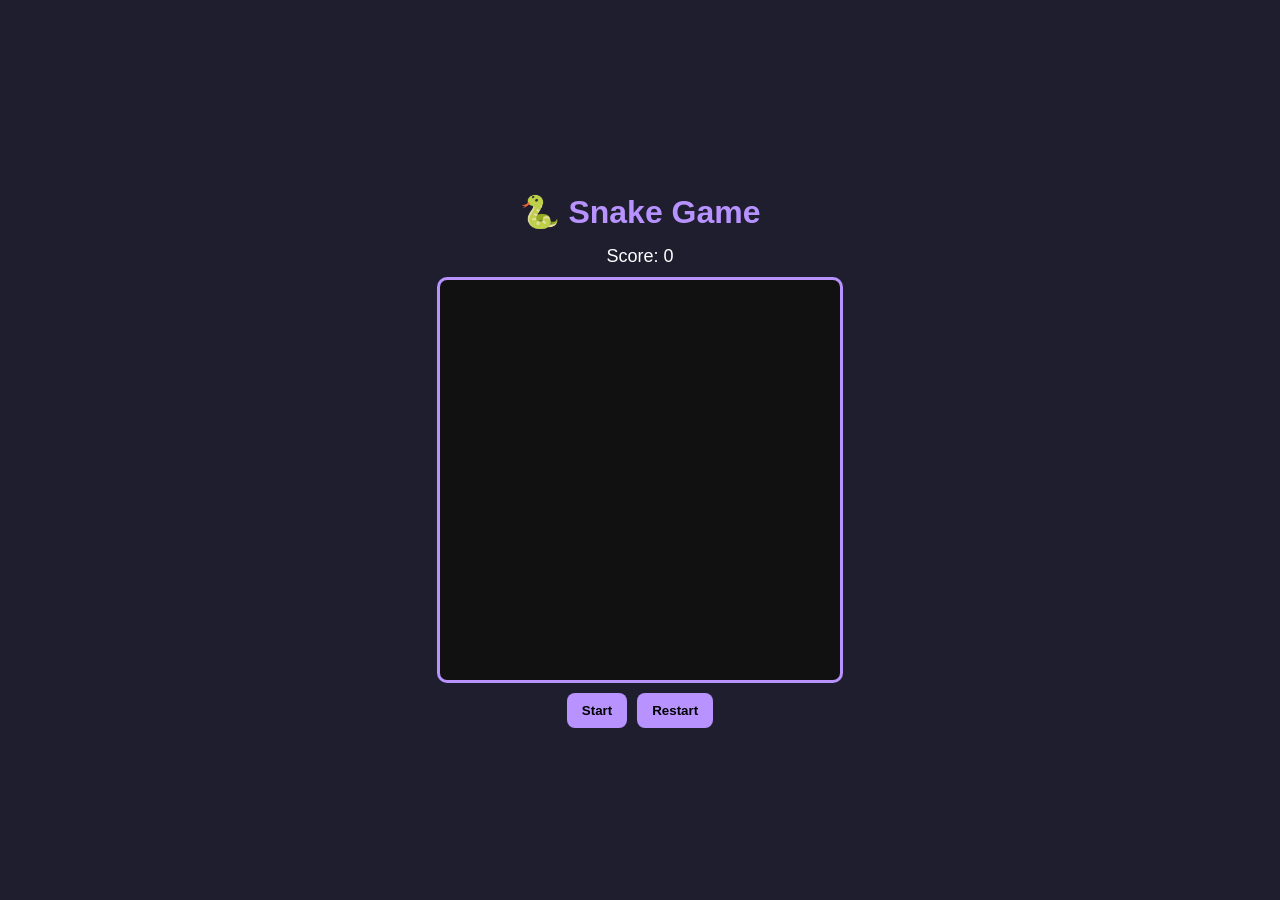
<file: startbootstrap-clean-blog-gh-pages/game.html>
<!DOCTYPE html>
<html lang="en">
<head>
<meta charset="UTF-8" />
<meta name="viewport" content="width=device-width, initial-scale=1.0"/>
<title>Snake Game</title>

<style>
    body {
        margin: 0;
        font-family: Arial, sans-serif;
        background: #1e1e2f;
        color: white;
        display: flex;
        flex-direction: column;
        align-items: center;
        justify-content: center;
        height: 100vh;
    }

    h1 {
        color: #b892ff;
        margin-bottom: 5px;
    }

    canvas {
        background: #111;
        border: 3px solid #b892ff;
        border-radius: 10px;
    }

    #score {
        margin: 10px;
        font-size: 18px;
    }

    .buttons {
        margin-top: 10px;
        display: flex;
        gap: 10px;
    }

    button {
        padding: 10px 15px;
        border: none;
        border-radius: 8px;
        cursor: pointer;
        background: #b892ff;
        font-weight: bold;
    }

    button:hover {
        background: #a06bff;
    }

    #gameOver {
        position: absolute;
        background: rgba(0,0,0,0.85);
        padding: 20px;
        border-radius: 10px;
        display: none;
        text-align: center;
    }
</style>
</head>

<body>

<h1>🐍 Snake Game</h1>
<div id="score">Score: 0</div>

<canvas id="game" width="400" height="400"></canvas>

<div class="buttons">
    <button id="startBtn" onclick="toggleGame()">Start</button>
    <button onclick="restartGame()">Restart</button>
</div>

<div id="gameOver">
    <h2>Game Over</h2>
    <p id="finalScore"></p>
    <button onclick="restartGame()">Play Again</button>
</div>

<script>
const canvas = document.getElementById("game");
const ctx = canvas.getContext("2d");

const grid = 20;

let running = false;
let gameOver = false;

let score = 0;
let count = 0;

let snake = {
    x: 160,
    y: 160,
    dx: grid,
    dy: 0,
    cells: [],
    maxCells: 4
};

let apple = {
    x: 320,
    y: 320
};

function random(min, max) {
    return Math.floor(Math.random() * (max - min)) + min;
}

function toggleGame() {
    if (gameOver) return;

    running = !running;
    document.getElementById("startBtn").innerText = running ? "Pause" : "Start";

    if (running) requestAnimationFrame(loop);
}

function loop() {
    if (!running) return;

    requestAnimationFrame(loop);

    if (++count < 6) return;
    count = 0;

    ctx.clearRect(0, 0, canvas.width, canvas.height);

    // move snake
    snake.x += snake.dx;
    snake.y += snake.dy;

    // WALL COLLISION (GAME OVER)
    if (
        snake.x < 0 ||
        snake.x >= canvas.width ||
        snake.y < 0 ||
        snake.y >= canvas.height
    ) {
        endGame();
        return;
    }

    snake.cells.unshift({ x: snake.x, y: snake.y });

    if (snake.cells.length > snake.maxCells) {
        snake.cells.pop();
    }

    // draw apple
    ctx.fillStyle = "#ff4d6d";
    ctx.fillRect(apple.x, apple.y, grid - 2, grid - 2);

    // draw snake
    ctx.fillStyle = "#b892ff";

    snake.cells.forEach((cell, index) => {
        ctx.fillRect(cell.x, cell.y, grid - 2, grid - 2);

        // apple collision
        if (cell.x === apple.x && cell.y === apple.y) {
            snake.maxCells++;
            score++;
            document.getElementById("score").innerText = "Score: " + score;

            apple.x = random(0, 20) * grid;
            apple.y = random(0, 20) * grid;
        }

        // self collision
        for (let i = index + 1; i < snake.cells.length; i++) {
            if (cell.x === snake.cells[i].x && cell.y === snake.cells[i].y) {
                endGame();
            }
        }
    });
}

function endGame() {
    running = false;
    gameOver = true;

    document.getElementById("finalScore").innerText = "Score: " + score;
    document.getElementById("gameOver").style.display = "block";
    document.getElementById("startBtn").innerText = "Start";
}

function restartGame() {
    score = 0;
    count = 0;
    running = false;
    gameOver = false;

    snake = {
        x: 160,
        y: 160,
        dx: grid,
        dy: 0,
        cells: [],
        maxCells: 4
    };

    apple = {
        x: random(0, 20) * grid,
        y: random(0, 20) * grid
    };

    document.getElementById("score").innerText = "Score: 0";
    document.getElementById("gameOver").style.display = "none";
    document.getElementById("startBtn").innerText = "Start";

    ctx.clearRect(0, 0, canvas.width, canvas.height);
}

document.addEventListener("keydown", (e) => {
    if (!running) return;

    if (e.key === "ArrowLeft" && snake.dx === 0) {
        snake.dx = -grid;
        snake.dy = 0;
    } else if (e.key === "ArrowUp" && snake.dy === 0) {
        snake.dx = 0;
        snake.dy = -grid;
    } else if (e.key === "ArrowRight" && snake.dx === 0) {
        snake.dx = grid;
        snake.dy = 0;
    } else if (e.key === "ArrowDown" && snake.dy === 0) {
        snake.dx = 0;
        snake.dy = grid;
    }
});
</script>

</body>
</html>
</file>
